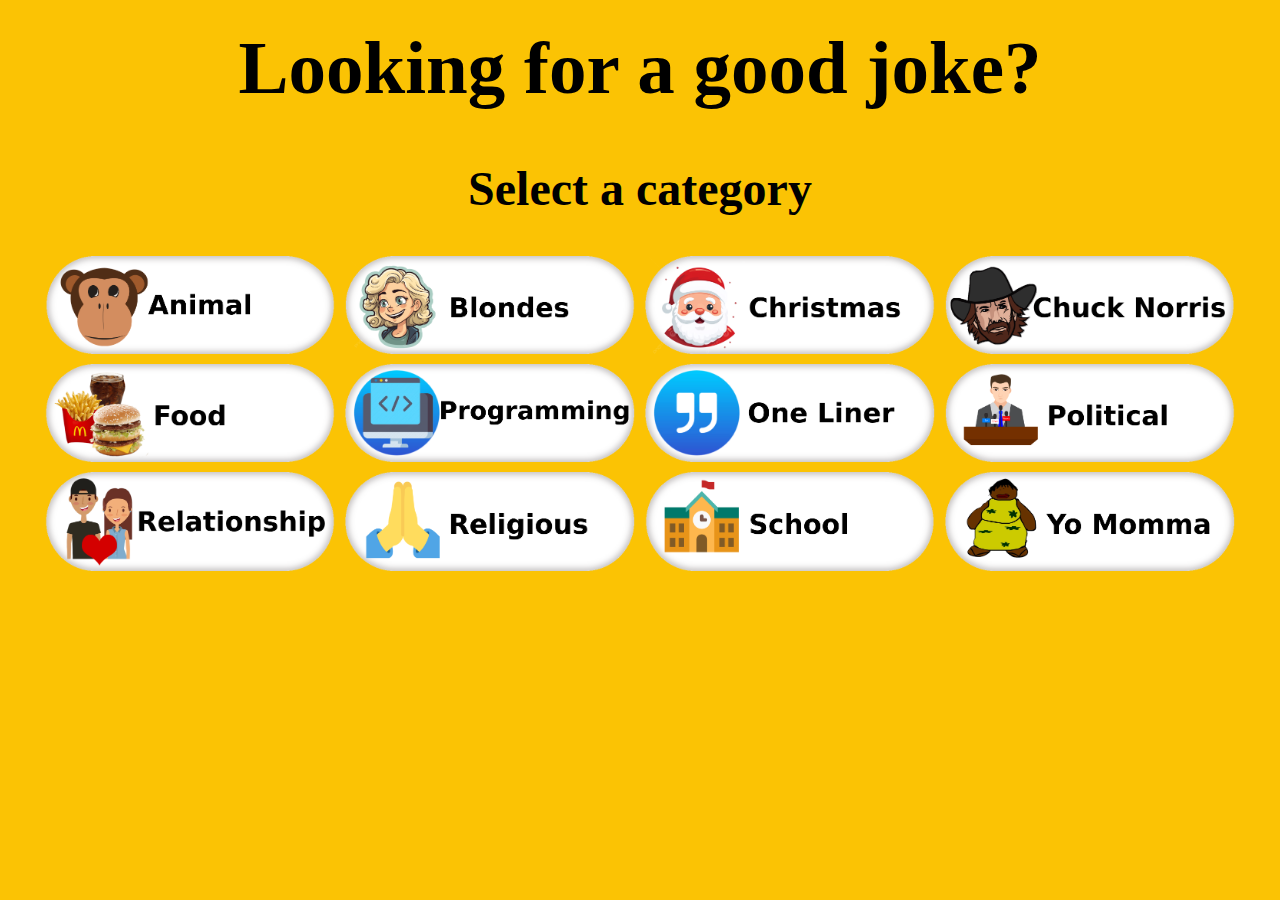
<file: index.html>
<!DOCTYPE html>
<html lang="en">
<head>
    <meta charset="UTF-8">
    <meta name="viewport" content="width=device-width, initial-scale=1.0">
    <link rel="stylesheet" href="styles.css">
    <title>Random Joke Ganerator</title>
</head>


<body>
    <div class="container-main">
        <h1>Looking for a good joke?</h1>
        <h2 style="font-size: xxx-large;">Select a category</h2>
        <div class="image-wrapper">  
            <img src="images/animal.png" alt="animal" onclick="redirectToPage('htmlFiles/animal.html')">
            <img src="images/blondes.png" alt="blondes" onclick="redirectToPage('htmlFiles/blondes.html')">
            <img src="images/christmas.png" alt="christmas" onclick="redirectToPage('htmlFiles/christmas.html')">
            <img src="images/chuck_norris.png" alt="chuck_norris" onclick="redirectToPage('htmlFiles/chuck_norris.html')">
            <img src="images/food.png" alt="food" onclick="redirectToPage('htmlFiles/food.html')">
            <img src="images/programming.png" alt="programming" onclick="redirectToPage('htmlFiles/programming.html')">
            <img src="images/one_liner.png" alt="one_liner" onclick="redirectToPage('htmlFiles/one_liner.html')">
            <img src="images/political.png" alt="political" onclick="redirectToPage('htmlFiles/political.html')">
            <img src="images/relationship.png" alt="relationship" onclick="redirectToPage('htmlFiles/relationship.html')">
            <img src="images/religious.png" alt="religious" onclick="redirectToPage('htmlFiles/religious.html')">
            <img src="images/school.png" alt="school" onclick="redirectToPage('htmlFiles/school.html')">
            <img src="images/yo_momma.png" alt="yo_momma" onclick="redirectToPage('htmlFiles/yo_momma.html')">
        </div>
    </div>
   <script src="script.js"></script>
</body>
</html>
</file>
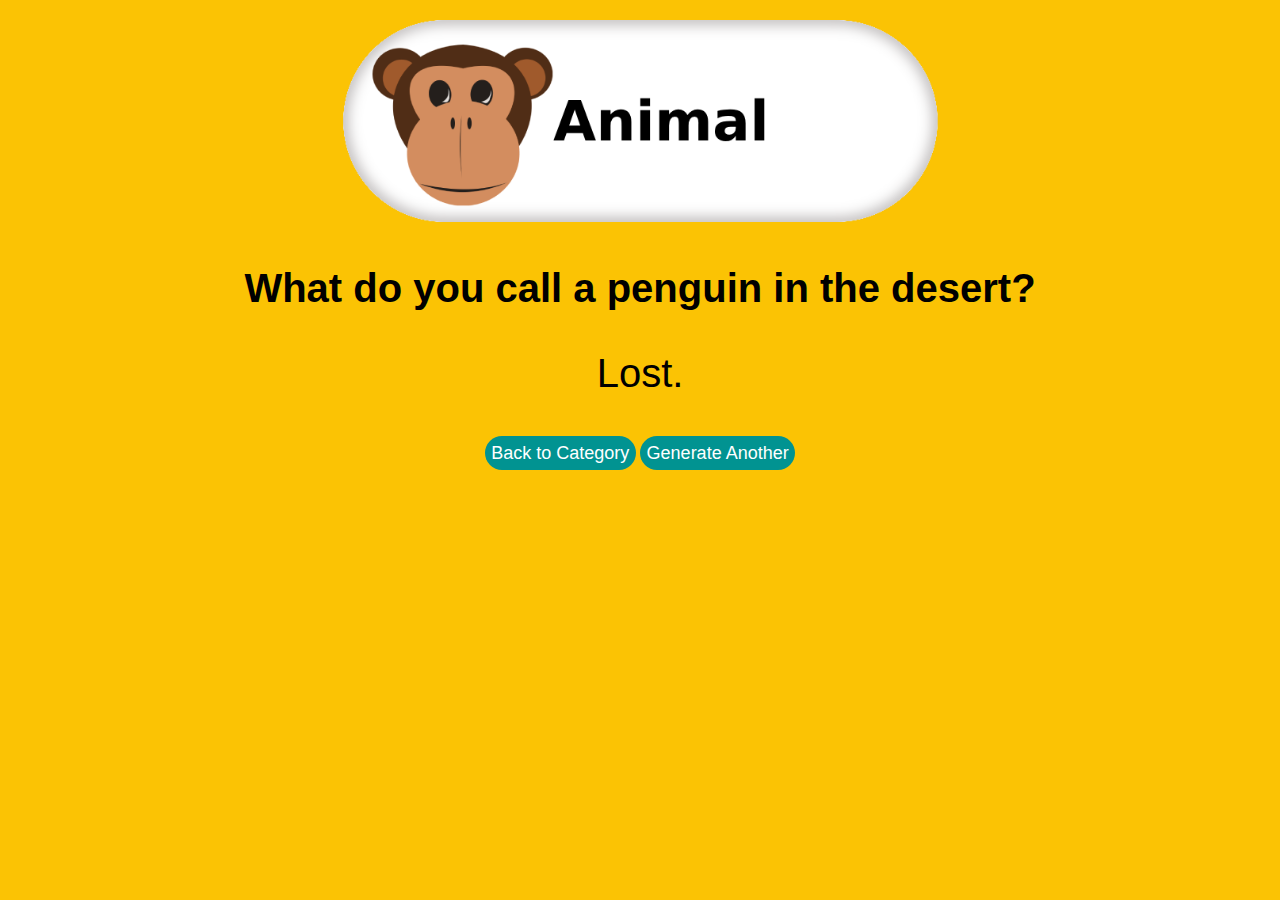
<file: htmlFiles/animal.html>
<!DOCTYPE html>
<html lang="en">
<head>
    <meta charset="UTF-8">
    <meta name="viewport" content="width=device-width, initial-scale=1.0">
    <title>Animal Jokes</title>
    <style>
        html{
            background-color: rgb(251,195,4);
        }
        #joke p {
            font-size: 40px; 
        }
        body {
            font-family: Arial, sans-serif;
            margin: 0;
            padding: 0;
        }
        .container {
            max-width: 800px;
            margin: 0px auto;
            padding: 20px;
            text-align: center;
        }
        img {
            max-width: 75%;
            height: auto;
        }
        #backToCategoryBtn{
            width: max-content;
            background-color: rgb(1, 147, 145);
            color: white;
            border-radius: 25px;
            font-size: large;
            border: 1px solid transparent;
            padding: .3em;
            cursor: pointer;
        }
        #refresh{
            width: max-content;
            background-color: rgb(1, 147, 145);
            color: white;
            border-radius: 25px;
            font-size: large;
            border: 1px solid transparent;
            padding: .3em;
            cursor: pointer;  
        }   
    </style>
</head>
<body>
    <div class="container">
        <img src="../images/animal.png" alt="Animal">
        <div id="joke"></div>
        <button id="backToCategoryBtn">Back to Category</button>
        <button id="refresh" onclick="refreshPage()">Generate Another</button>
    </div>
    <script>
        document.getElementById("backToCategoryBtn").addEventListener("click", function() {
        window.location.href = "../index.html";
    });

        document.addEventListener("DOMContentLoaded", function() {
            // Code to execute after the DOM is fully loaded
            fetch('../jokes.json')
                .then(response => response.json())
                .then(data => {
                    // Filter jokes for this category
                    const categoryJokes = data.filter(joke => joke.category === 'animal');
                    if (categoryJokes.length > 0) {
                        // Select a random joke
                        const randomJoke = categoryJokes[Math.floor(Math.random() * categoryJokes.length)];
                        // Display the joke in the DOM
                        document.getElementById('joke').innerHTML = `
                            <p><strong>${randomJoke.setup}</strong></p>
                            <p>${randomJoke.punchline}</p>
                        `;
                    } else {
                        // No jokes found for this category
                        document.getElementById('joke').innerHTML = "No jokes found for this category.";
                    }
                })
                .catch(error => {
                    console.error('Error fetching jokes:', error);
                });
        });
        function refreshPage() {
      location.reload();
    }
    </script>
    <script src="../script.js"></script>
</body>
</html>
</file>
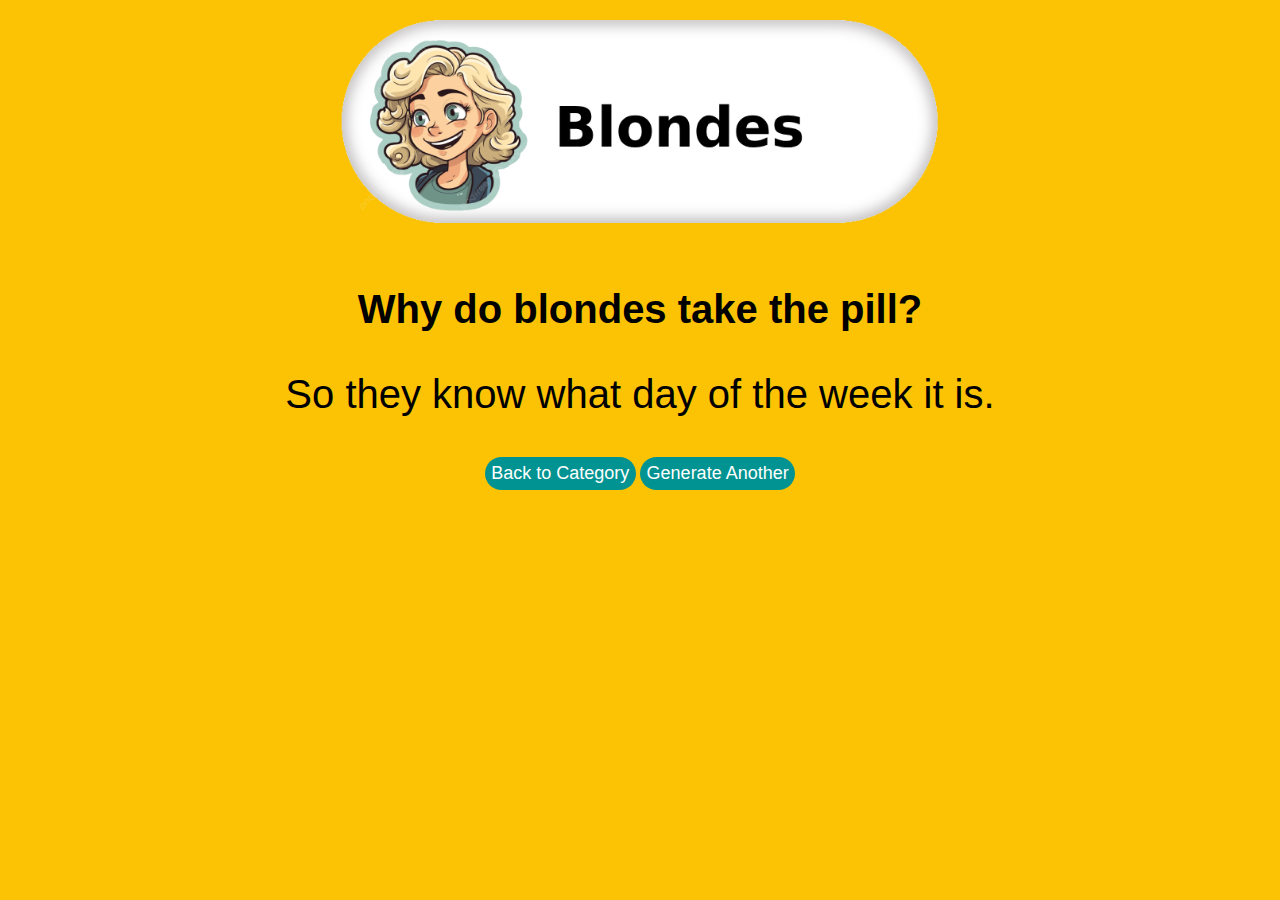
<file: htmlFiles/blondes.html>
<!DOCTYPE html>
<html lang="en">
<head>
    <meta charset="UTF-8">
    <meta name="viewport" content="width=device-width, initial-scale=1.0">
    <title>Blondes Jokes</title>
    <style>
        html{
            background-color: rgb(251,195,4);
        }
        #joke p {
            font-size: 40px; 
        }
        body {
            font-family: Arial, sans-serif;
            margin: 0;
            padding: 0;
        }
        .container {
            max-width: 800px;
            margin: 0 auto;
            padding: 20px;
            text-align: center;
        }
        img {
            max-width: 75%;
            height: auto;
            margin-bottom: 20px;
        }
        #backToCategoryBtn{
            width: max-content;
            background-color: rgb(1, 147, 145);
            color: white;
            border-radius: 25px;
            font-size: large;
            border: 1px solid transparent;
            padding: .3em;
            cursor: pointer;
        }
        #refresh{
            width: max-content;
            background-color: rgb(1, 147, 145);
            color: white;
            border-radius: 25px;
            font-size: large;
            border: 1px solid transparent;
            padding: .3em;
            cursor: pointer;  
        }
    </style>
</head>
<body>
    <div class="container">
        <img src="../images/blondes.png" alt="Blondes">
        <div id="joke"></div>
        <button id="backToCategoryBtn">Back to Category</button>
        <button id="refresh" onclick="refreshPage()">Generate Another</button>
    </div>
    <script>
        document.getElementById("backToCategoryBtn").addEventListener("click", function() {
        window.location.href = "../index.html";
    });
        document.addEventListener("DOMContentLoaded", function() {
            // Code to execute after the DOM is fully loaded
            fetch('../jokes.json')
                .then(response => response.json())
                .then(data => {
                    // Filter jokes for this category
                    const categoryJokes = data.filter(joke => joke.category === 'blondes');
                    if (categoryJokes.length > 0) {
                        // Select a random joke
                        const randomJoke = categoryJokes[Math.floor(Math.random() * categoryJokes.length)];
                        // Display the joke in the DOM
                        document.getElementById('joke').innerHTML = `
                            <p><strong>${randomJoke.setup}</strong></p>
                            <p>${randomJoke.punchline}</p>
                        `;
                    } else {
                        // No jokes found for this category
                        document.getElementById('joke').innerHTML = "No jokes found for this category.";
                    }
                })
                .catch(error => {
                    console.error('Error fetching jokes:', error);
                });
        });
        function refreshPage() {
      location.reload();
    }
    </script>
    <script src="../script.js"></script>
</body>
</html>
</file>
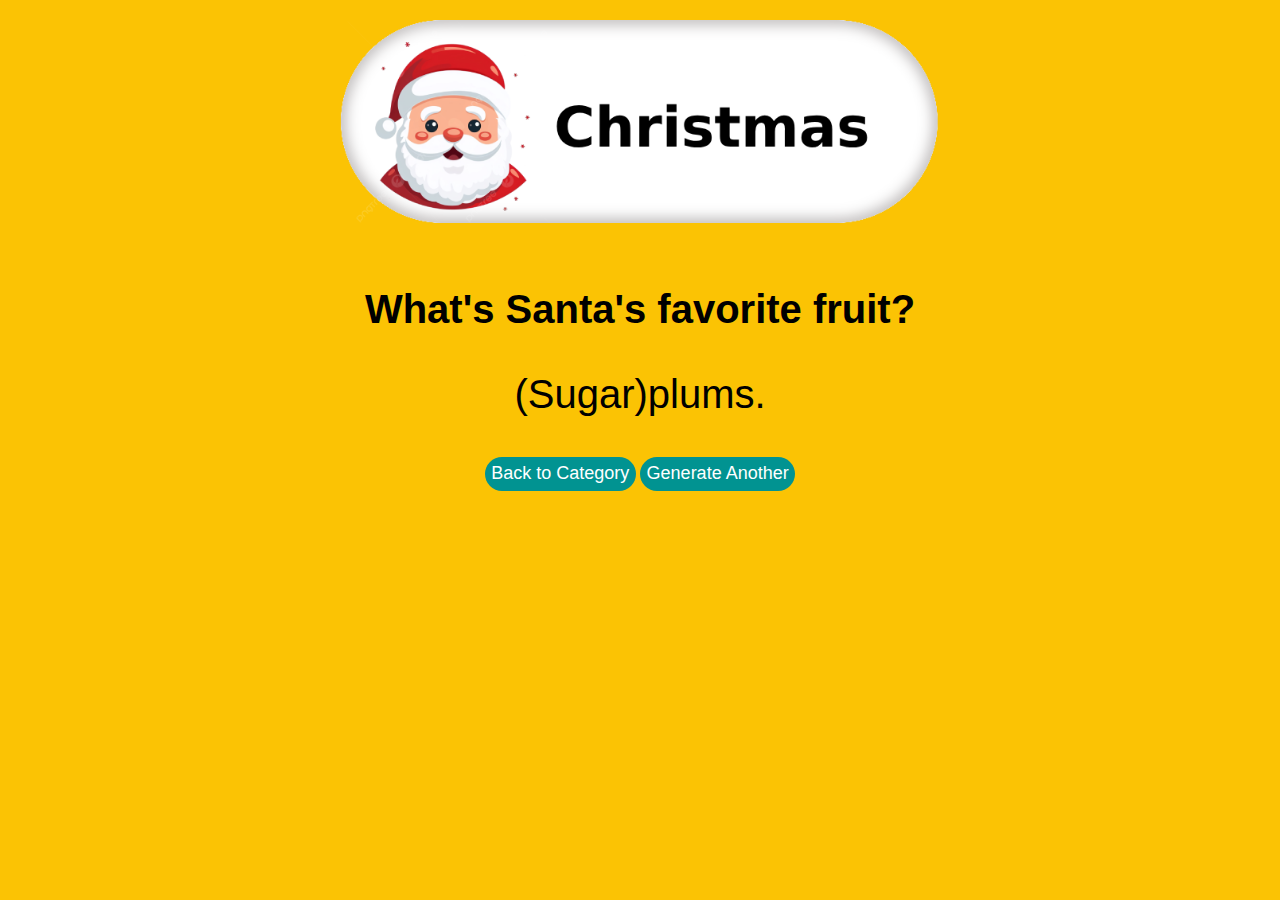
<file: htmlFiles/christmas.html>
<!DOCTYPE html>
<html lang="en">
<head>
    <meta charset="UTF-8">
    <meta name="viewport" content="width=device-width, initial-scale=1.0">
    <title>Christmas Jokes</title>
    <style>
        html{
            background-color: rgb(251,195,4);
        }
        #joke p {
            font-size: 40px; 
        }
        body {
            font-family: Arial, sans-serif;
            margin: 0;
            padding: 0;
        }
        .container {
            max-width: 800px;
            margin: 0 auto;
            padding: 20px;
            text-align: center;
        }
        img {
            max-width: 75%;
            height: auto;
            margin-bottom: 20px;
        }
        #backToCategoryBtn{
            width: max-content;
            background-color: rgb(1, 147, 145);
            color: white;
            border-radius: 25px;
            font-size: large;
            border: 1px solid transparent;
            padding: .3em;
            cursor: pointer;
        }
        #refresh{
            width: max-content;
            background-color: rgb(1, 147, 145);
            color: white;
            border-radius: 25px;
            font-size: large;
            border: 1px solid transparent;
            padding: .3em;
            cursor: pointer;  
        }  
    </style>
</head>
<body>
    <div class="container">
        <img src="../images/christmas.png" alt="Christmas">
        <div id="joke"></div>
        <button id="backToCategoryBtn">Back to Category</button>
        <button id="refresh" onclick="refreshPage()">Generate Another</button>
    </div>
    <script>
        document.getElementById("backToCategoryBtn").addEventListener("click", function() {
        window.location.href = "../index.html";
    });
        document.addEventListener("DOMContentLoaded", function() {
            // Code to execute after the DOM is fully loaded
            fetch('../jokes.json')
                .then(response => response.json())
                .then(data => {
                    // Filter jokes for this category
                    const categoryJokes = data.filter(joke => joke.category === 'christmas');
                    if (categoryJokes.length > 0) {
                        // Select a random joke
                        const randomJoke = categoryJokes[Math.floor(Math.random() * categoryJokes.length)];
                        // Display the joke in the DOM
                        document.getElementById('joke').innerHTML = `
                            <p><strong>${randomJoke.setup}</strong></p>
                            <p>${randomJoke.punchline}</p>
                        `;
                    } else {
                        // No jokes found for this category
                        document.getElementById('joke').innerHTML = "No jokes found for this category.";
                    }
                })
                .catch(error => {
                    console.error('Error fetching jokes:', error);
                });
        });
        function refreshPage() {
      location.reload();
    }
    </script>
    <script src="../script.js"></script>
</body>
</html>
</file>
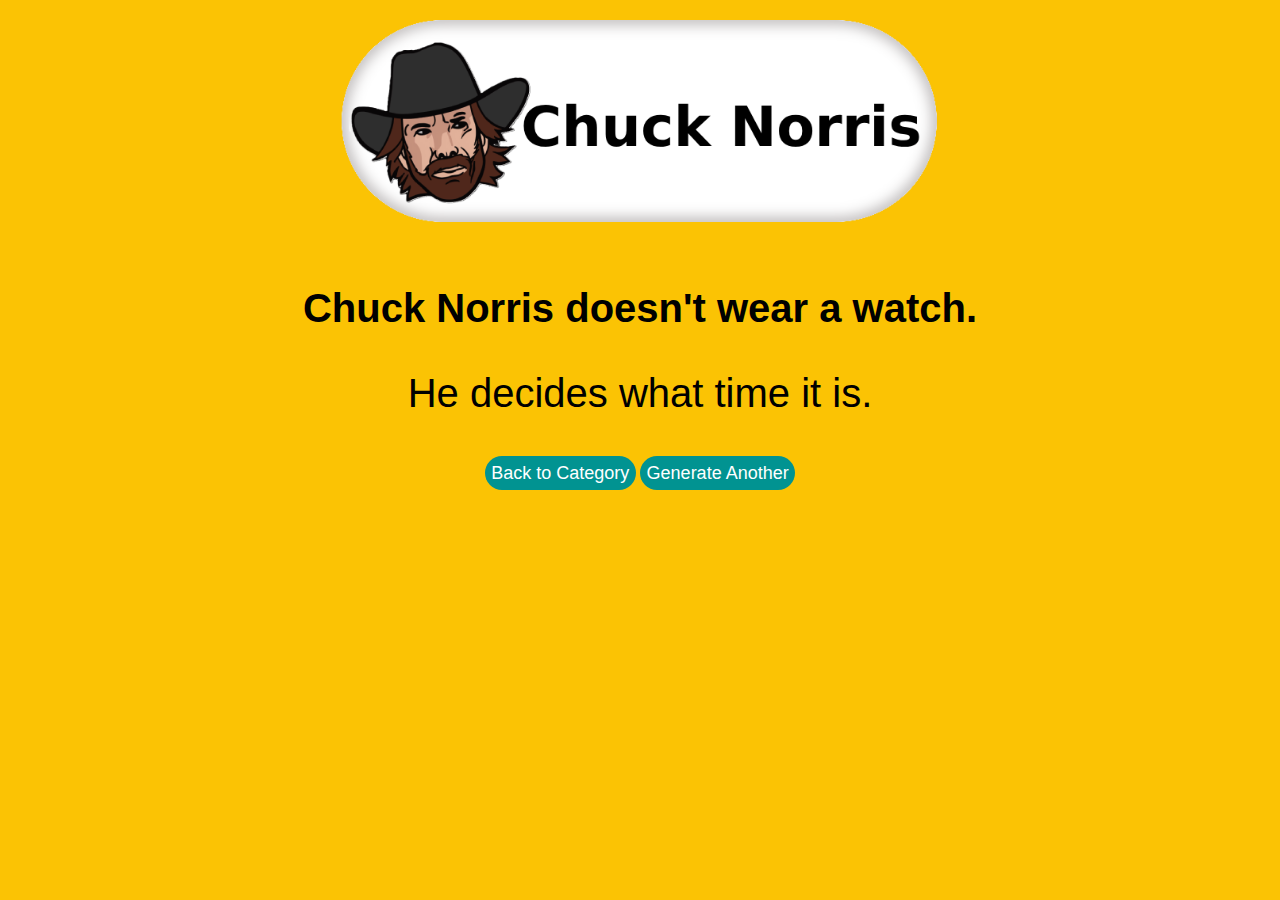
<file: htmlFiles/chuck_norris.html>
<!DOCTYPE html>
<html lang="en">
<head>
    <meta charset="UTF-8">
    <meta name="viewport" content="width=device-width, initial-scale=1.0">
    <title>Chuck Norris Jokes</title>
    <style>
        html{
            background-color: rgb(251,195,4);
        }
        #joke p {
            font-size: 40px; 
        }
        body {
            font-family: Arial, sans-serif;
            margin: 0;
            padding: 0;
        }
        .container {
            max-width: 800px;
            margin: 0 auto;
            padding: 20px;
            text-align: center;
        }
        img {
            max-width: 75%;
            height: auto;
            margin-bottom: 20px;
        }
        #backToCategoryBtn{
            width: max-content;
            background-color: rgb(1, 147, 145);
            color: white;
            border-radius: 25px;
            font-size: large;
            border: 1px solid transparent;
            padding: .3em;
            cursor: pointer;
        }
        #refresh{
            width: max-content;
            background-color: rgb(1, 147, 145);
            color: white;
            border-radius: 25px;
            font-size: large;
            border: 1px solid transparent;
            padding: .3em;
            cursor: pointer;  
        }  
    </style>
</head>
<body>
    <div class="container">
        <img src="../images/chuck_norris.png" alt="Chuck Norris">
        <div id="joke"></div>
        <button id="backToCategoryBtn">Back to Category</button>
        <button id="refresh" onclick="refreshPage()">Generate Another</button>
    </div>
    <script>
        document.getElementById("backToCategoryBtn").addEventListener("click", function() {
        window.location.href = "../index.html";
    });
        document.addEventListener("DOMContentLoaded", function() {
            // Code to execute after the DOM is fully loaded
            fetch('../jokes.json')
                .then(response => response.json())
                .then(data => {
                    // Filter jokes for this category
                    const categoryJokes = data.filter(joke => joke.category === 'chuck_norris');
                    if (categoryJokes.length > 0) {
                        // Select a random joke
                        const randomJoke = categoryJokes[Math.floor(Math.random() * categoryJokes.length)];
                        // Display the joke in the DOM
                        document.getElementById('joke').innerHTML = `
                            <p><strong>${randomJoke.setup}</strong></p>
                            <p>${randomJoke.punchline}</p>
                        `;
                    } else {
                        // No jokes found for this category
                        document.getElementById('joke').innerHTML = "No jokes found for this category.";
                    }
                })
                .catch(error => {
                    console.error('Error fetching jokes:', error);
                });
        });
        function refreshPage() {
      location.reload();
    }
    </script>
    <script src="../script.js"></script>
</body>
</html>
</file>
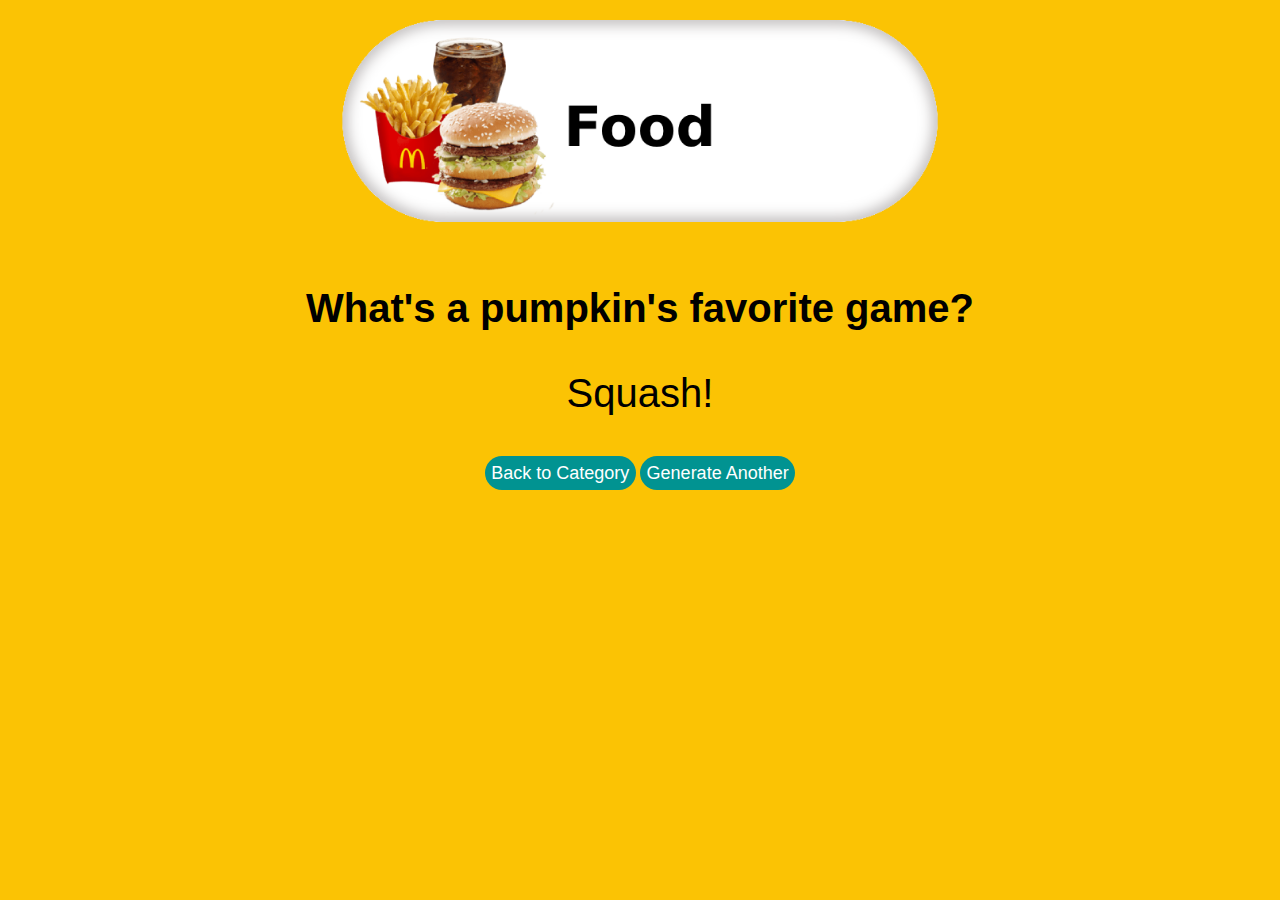
<file: htmlFiles/food.html>
<!DOCTYPE html>
<html lang="en">
<head>
    <meta charset="UTF-8">
    <meta name="viewport" content="width=device-width, initial-scale=1.0">
    <title>Food Jokes</title>
    <style>
        html{
            background-color: rgb(251,195,4);
        }
        #joke p {
            font-size: 40px; 
        }
        body {
            font-family: Arial, sans-serif;
            margin: 0;
            padding: 0;
        }
        .container {
            max-width: 800px;
            margin: 0 auto;
            padding: 20px;
            text-align: center;
        }
        img {
            max-width: 75%;
            height: auto;
            margin-bottom: 20px;
        }
        #backToCategoryBtn{
            width: max-content;
            background-color: rgb(1, 147, 145);
            color: white;
            border-radius: 25px;
            font-size: large;
            border: 1px solid transparent;
            padding: .3em;
            cursor: pointer;
        }
        #refresh{
            width: max-content;
            background-color: rgb(1, 147, 145);
            color: white;
            border-radius: 25px;
            font-size: large;
            border: 1px solid transparent;
            padding: .3em;
            cursor: pointer;  
        }  
    </style>
</head>
<body>
    <div class="container">
        <img src="../images/food.png" alt="Food">
        <div id="joke"></div>
        <button id="backToCategoryBtn">Back to Category</button>
        <button id="refresh" onclick="refreshPage()">Generate Another</button>
    </div>
    <script>
        document.getElementById("backToCategoryBtn").addEventListener("click", function() {
        window.location.href = "../index.html";
    });
        document.addEventListener("DOMContentLoaded", function() {
            // Code to execute after the DOM is fully loaded
            fetch('../jokes.json')
                .then(response => response.json())
                .then(data => {
                    // Filter jokes for this category
                    const categoryJokes = data.filter(joke => joke.category === 'food');
                    if (categoryJokes.length > 0) {
                        // Select a random joke
                        const randomJoke = categoryJokes[Math.floor(Math.random() * categoryJokes.length)];
                        // Display the joke in the DOM
                        document.getElementById('joke').innerHTML = `
                            <p><strong>${randomJoke.setup}</strong></p>
                            <p>${randomJoke.punchline}</p>
                        `;
                    } else {
                        // No jokes found for this category
                        document.getElementById('joke').innerHTML = "No jokes found for this category.";
                    }
                })
                .catch(error => {
                    console.error('Error fetching jokes:', error);
                });
        });
        function refreshPage() {
      location.reload();
    }
    </script>
    <script src="../script.js"></script>
</body>
</html>
</file>
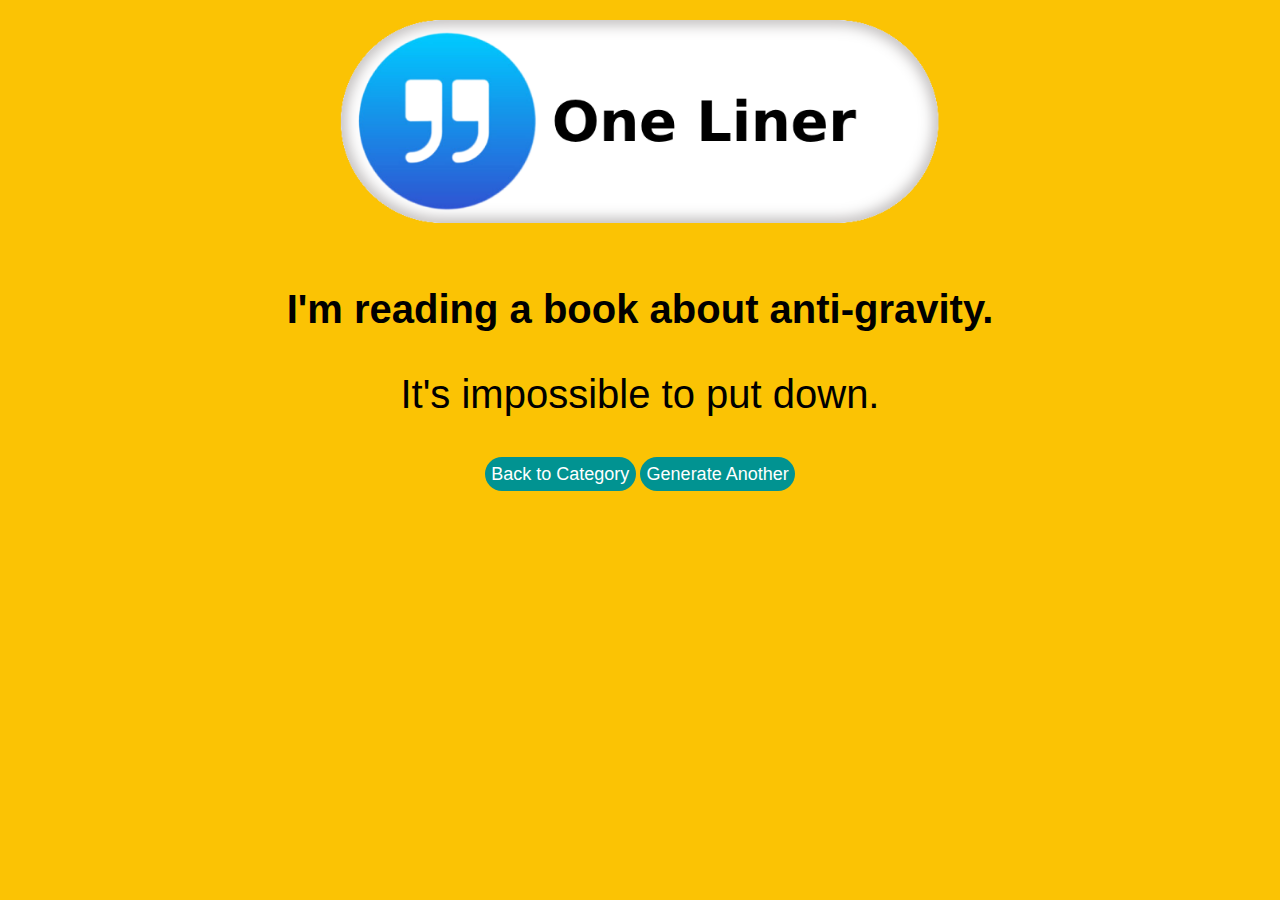
<file: htmlFiles/one_liner.html>
<!DOCTYPE html>
<html lang="en">
<head>
    <meta charset="UTF-8">
    <meta name="viewport" content="width=device-width, initial-scale=1.0">
    <title>one_liner Jokes</title>
    <style>
        html{
            background-color: rgb(251,195,4);
        }
        #joke p {
            font-size: 40px; 
        }
        body {
            font-family: Arial, sans-serif;
            margin: 0;
            padding: 0;
        }
        .container {
            max-width: 800px;
            margin: 0 auto;
            padding: 20px;
            text-align: center;
        }
        img {
            max-width: 75%;
            height: auto;
            margin-bottom: 20px;
        }
        #backToCategoryBtn{
            width: max-content;
            background-color: rgb(1, 147, 145);
            color: white;
            border-radius: 25px;
            font-size: large;
            border: 1px solid transparent;
            padding: .3em;
            cursor: pointer;
        }
        #refresh{
            width: max-content;
            background-color: rgb(1, 147, 145);
            color: white;
            border-radius: 25px;
            font-size: large;
            border: 1px solid transparent;
            padding: .3em;
            cursor: pointer;  
        } 
    </style>
</head>
<body>
    <div class="container">
        <img src="../images/one_liner.png" alt="One Liner">
        <div id="joke"></div>
        <button id="backToCategoryBtn">Back to Category</button>
        <button id="refresh" onclick="refreshPage()">Generate Another</button>
    </div>
    <script>
        document.getElementById("backToCategoryBtn").addEventListener("click", function() {
        window.location.href = "../index.html";
    });
        document.addEventListener("DOMContentLoaded", function() {
            // Code to execute after the DOM is fully loaded
            fetch('../jokes.json')
                .then(response => response.json())
                .then(data => {
                    // Filter jokes for this category
                    const categoryJokes = data.filter(joke => joke.category === 'one_liner');
                    if (categoryJokes.length > 0) {
                        // Select a random joke
                        const randomJoke = categoryJokes[Math.floor(Math.random() * categoryJokes.length)];
                        // Display the joke in the DOM
                        document.getElementById('joke').innerHTML = `
                            <p><strong>${randomJoke.setup}</strong></p>
                            <p>${randomJoke.punchline}</p>
                        `;
                    } else {
                        // No jokes found for this category
                        document.getElementById('joke').innerHTML = "No jokes found for this category.";
                    }
                })
                .catch(error => {
                    console.error('Error fetching jokes:', error);
                });
        });
        function refreshPage() {
      location.reload();
    }
    </script>
    <script src="../script.js"></script>
</body>
</html>
</file>
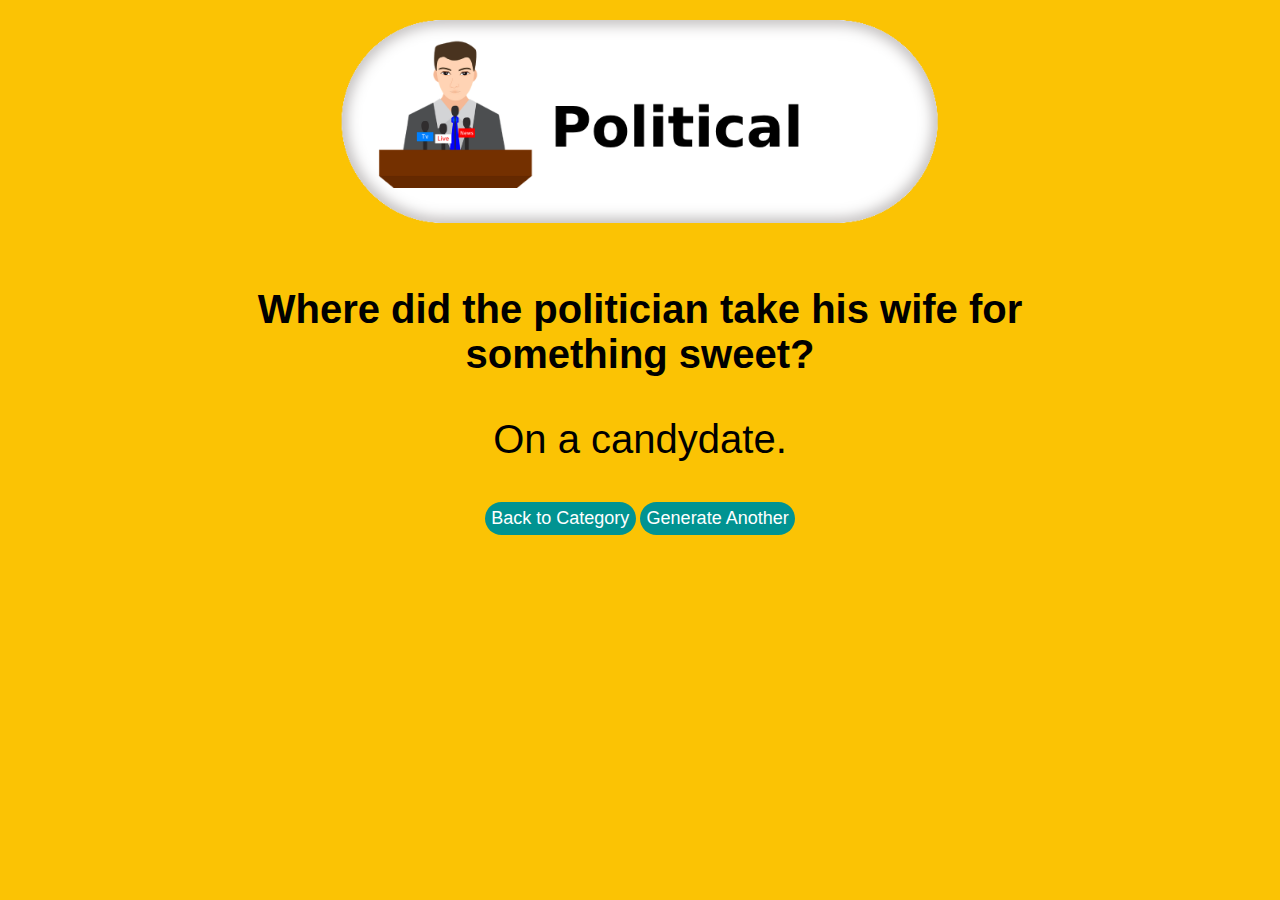
<file: htmlFiles/political.html>
<!DOCTYPE html>
<html lang="en">
<head>
    <meta charset="UTF-8">
    <meta name="viewport" content="width=device-width, initial-scale=1.0">
    <title>Political Jokes</title>
    <style>
        html{
            background-color: rgb(251,195,4);
        }
        #joke p {
            font-size: 40px; 
        }
        body {
            font-family: Arial, sans-serif;
            margin: 0;
            padding: 0;
        }
        .container {
            max-width: 800px;
            margin: 0 auto;
            padding: 20px;
            text-align: center;
        }
        img {
            max-width: 75%;
            height: auto;
            margin-bottom: 20px;
        }
        #backToCategoryBtn{
            width: max-content;
            background-color: rgb(1, 147, 145);
            color: white;
            border-radius: 25px;
            font-size: large;
            border: 1px solid transparent;
            padding: .3em;
            cursor: pointer;
        }
        #refresh{
            width: max-content;
            background-color: rgb(1, 147, 145);
            color: white;
            border-radius: 25px;
            font-size: large;
            border: 1px solid transparent;
            padding: .3em;
            cursor: pointer;  
        }  
    </style>
</head>
<body>
    <div class="container">
        <img src="../images/political.png" alt="Political">
        <div id="joke"></div>
        <button id="backToCategoryBtn">Back to Category</button>
        <button id="refresh" onclick="refreshPage()">Generate Another</button>
    </div>
    <script>
        document.getElementById("backToCategoryBtn").addEventListener("click", function() {
        window.location.href = "../index.html";
    });
        document.addEventListener("DOMContentLoaded", function() {
            // Code to execute after the DOM is fully loaded
            fetch('../jokes.json')
                .then(response => response.json())
                .then(data => {
                    // Filter jokes for this category
                    const categoryJokes = data.filter(joke => joke.category === 'political');
                    if (categoryJokes.length > 0) {
                        // Select a random joke
                        const randomJoke = categoryJokes[Math.floor(Math.random() * categoryJokes.length)];
                        // Display the joke in the DOM
                        document.getElementById('joke').innerHTML = `
                            <p><strong>${randomJoke.setup}</strong></p>
                            <p>${randomJoke.punchline}</p>
                        `;
                    } else {
                        // No jokes found for this category
                        document.getElementById('joke').innerHTML = "No jokes found for this category.";
                    }
                })
                .catch(error => {
                    console.error('Error fetching jokes:', error);
                });
        });
        function refreshPage() {
      location.reload();
    }
    </script>
    <script src="../script.js"></script>
</body>
</html>
</file>
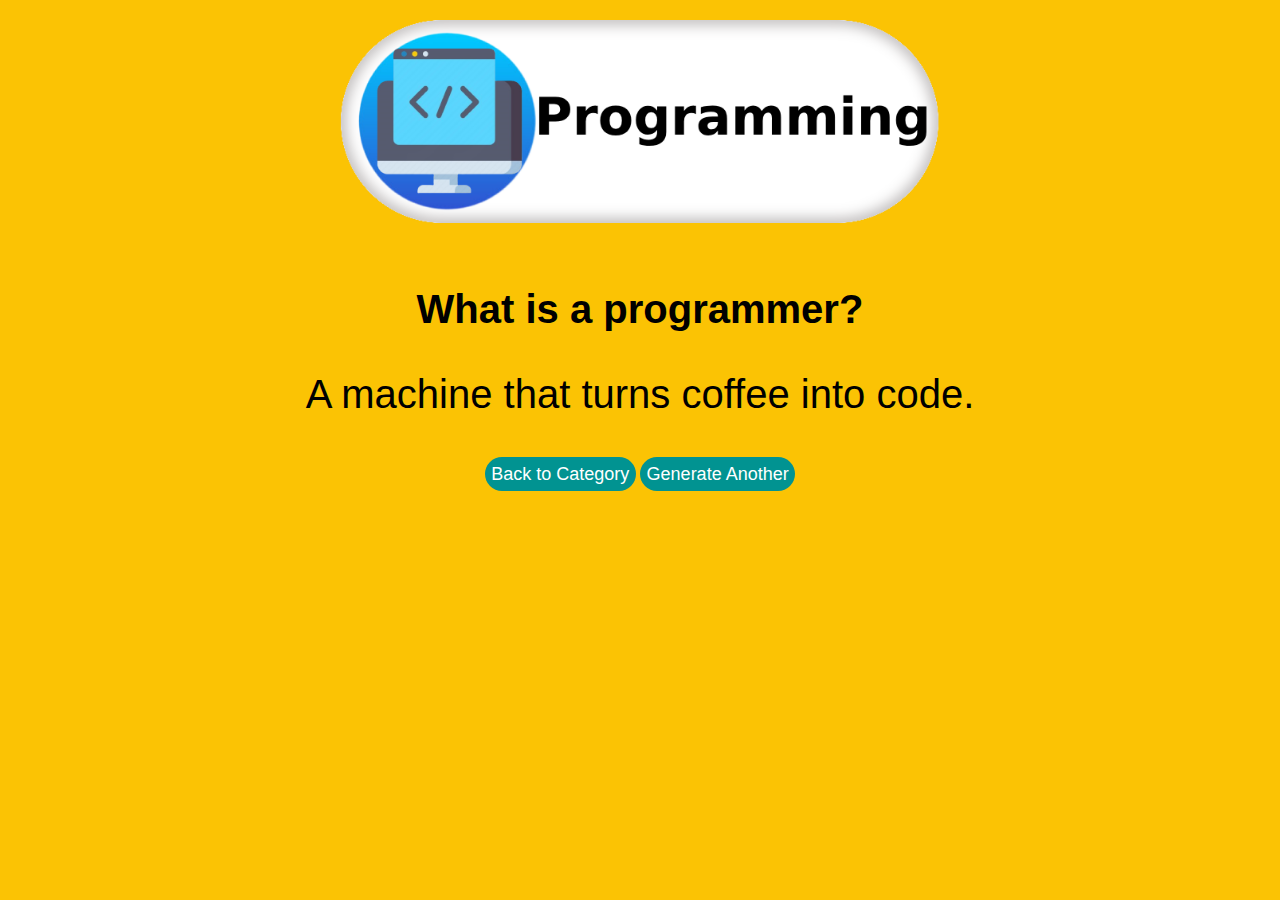
<file: htmlFiles/programming.html>
<!DOCTYPE html>
<html lang="en">
<head>
    <meta charset="UTF-8">
    <meta name="viewport" content="width=device-width, initial-scale=1.0">
    <title>Programming Jokes</title>
    <style>
        html{
            background-color: rgb(251,195,4);
        }
        #joke p {
            font-size: 40px; 
        }
        body {
            font-family: Arial, sans-serif;
            margin: 0;
            padding: 0;
        }
        .container {
            max-width: 800px;
            margin: 0 auto;
            padding: 20px;
            text-align: center;
        }
        img {
            max-width: 75%;
            height: auto;
            margin-bottom: 20px;
        }
        #backToCategoryBtn{
            width: max-content;
            background-color: rgb(1, 147, 145);
            color: white;
            border-radius: 25px;
            font-size: large;
            border: 1px solid transparent;
            padding: .3em;
            cursor: pointer;
        }
        #refresh{
            width: max-content;
            background-color: rgb(1, 147, 145);
            color: white;
            border-radius: 25px;
            font-size: large;
            border: 1px solid transparent;
            padding: .3em;
            cursor: pointer;  
        } 
    </style>
</head>
<body>
    <div class="container">
        <img src="../images/programming.png" alt="Programming">
        <div id="joke"></div>
        <button id="backToCategoryBtn">Back to Category</button>
        <button id="refresh" onclick="refreshPage()">Generate Another</button>
    </div>
    <script>
        document.getElementById("backToCategoryBtn").addEventListener("click", function() {
        window.location.href = "../index.html";
    });
        document.addEventListener("DOMContentLoaded", function() {
            // Code to execute after the DOM is fully loaded
            fetch('../jokes.json')
                .then(response => response.json())
                .then(data => {
                    // Filter jokes for this category
                    const categoryJokes = data.filter(joke => joke.category === 'programming');
                    if (categoryJokes.length > 0) {
                        // Select a random joke
                        const randomJoke = categoryJokes[Math.floor(Math.random() * categoryJokes.length)];
                        // Display the joke in the DOM
                        document.getElementById('joke').innerHTML = `
                            <p><strong>${randomJoke.setup}</strong></p>
                            <p>${randomJoke.punchline}</p>
                        `;
                    } else {
                        // No jokes found for this category
                        document.getElementById('joke').innerHTML = "No jokes found for this category.";
                    }
                })
                .catch(error => {
                    console.error('Error fetching jokes:', error);
                });
        });
        function refreshPage() {
      location.reload();
    }
    </script>
    <script src="../script.js"></script>
</body>
</html>
</file>
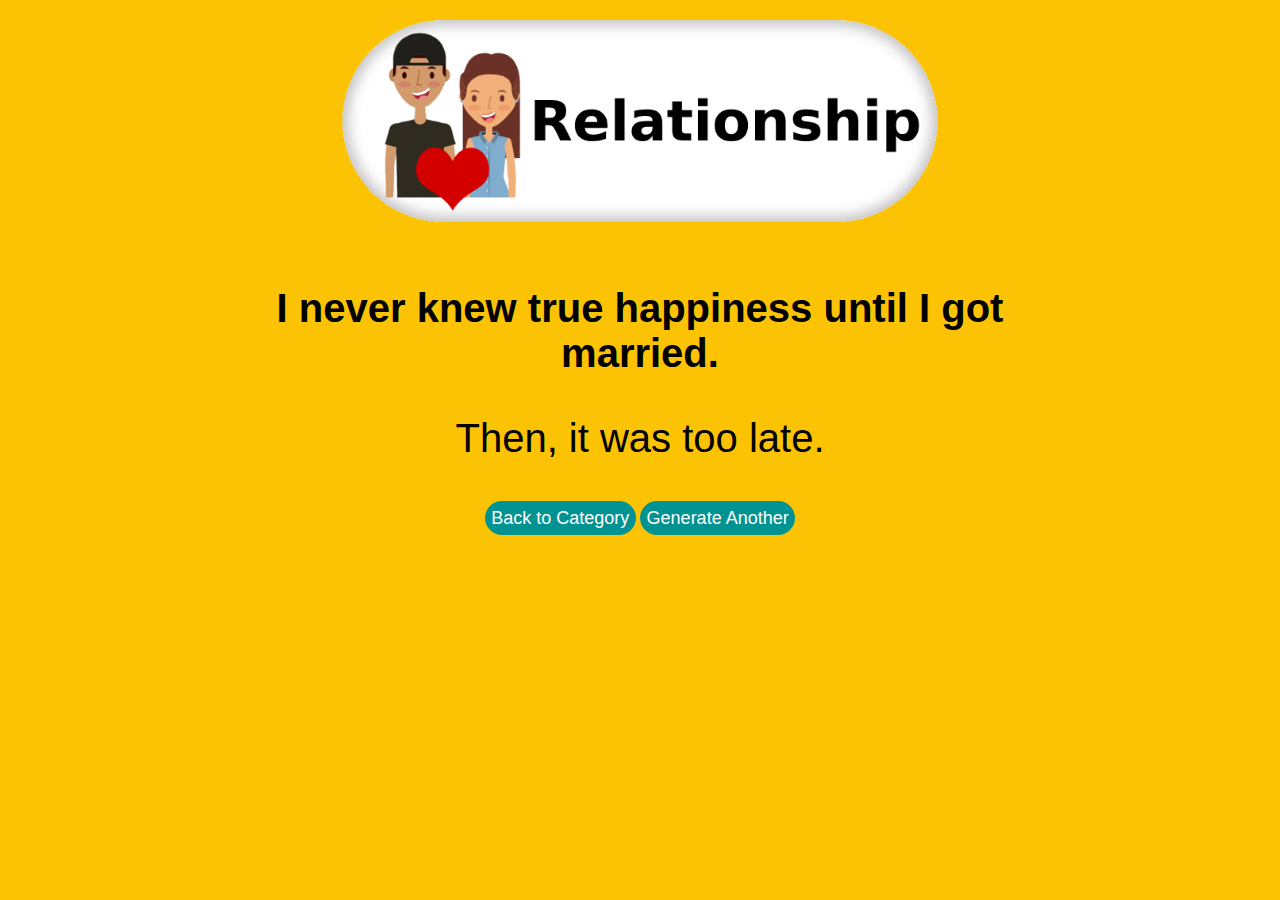
<file: htmlFiles/relationship.html>
<!DOCTYPE html>
<html lang="en">
<head>
    <meta charset="UTF-8">
    <meta name="viewport" content="width=device-width, initial-scale=1.0">
    <title>Relationship Jokes</title>
    <style>
        html{
            background-color: rgb(251,195,4);
        }
        #joke p {
            font-size: 40px; 
        }
        body {
            font-family: Arial, sans-serif;
            margin: 0;
            padding: 0;
        }
        .container {
            max-width: 800px;
            margin: 0 auto;
            padding: 20px;
            text-align: center;
        }
        img {
            max-width: 75%;
            height: auto;
            margin-bottom: 20px;
        }
        #backToCategoryBtn{
            width: max-content;
            background-color: rgb(1, 147, 145);
            color: white;
            border-radius: 25px;
            font-size: large;
            border: 1px solid transparent;
            padding: .3em;
            cursor: pointer;
        }
        #refresh{
            width: max-content;
            background-color: rgb(1, 147, 145);
            color: white;
            border-radius: 25px;
            font-size: large;
            border: 1px solid transparent;
            padding: .3em;
            cursor: pointer;  
        }  
    </style>
</head>
<body>
    <div class="container">
        <img src="../images/relationship.png" alt="Relationship">
        <div id="joke"></div>
        <button id="backToCategoryBtn">Back to Category</button>
        <button id="refresh" onclick="refreshPage()">Generate Another</button>
    </div>
    <script>
        document.getElementById("backToCategoryBtn").addEventListener("click", function() {
        window.location.href = "../index.html";
    });
        document.addEventListener("DOMContentLoaded", function() {
            // Code to execute after the DOM is fully loaded
            fetch('../jokes.json')
                .then(response => response.json())
                .then(data => {
                    // Filter jokes for this category
                    const categoryJokes = data.filter(joke => joke.category === 'relationship');
                    if (categoryJokes.length > 0) {
                        // Select a random joke
                        const randomJoke = categoryJokes[Math.floor(Math.random() * categoryJokes.length)];
                        // Display the joke in the DOM
                        document.getElementById('joke').innerHTML = `
                            <p><strong>${randomJoke.setup}</strong></p>
                            <p>${randomJoke.punchline}</p>
                        `;
                    } else {
                        // No jokes found for this category
                        document.getElementById('joke').innerHTML = "No jokes found for this category.";
                    }
                })
                .catch(error => {
                    console.error('Error fetching jokes:', error);
                });
        });
        function refreshPage() {
      location.reload();
    }
    </script>
    <script src="../script.js"></script>
</body>
</html>
</file>
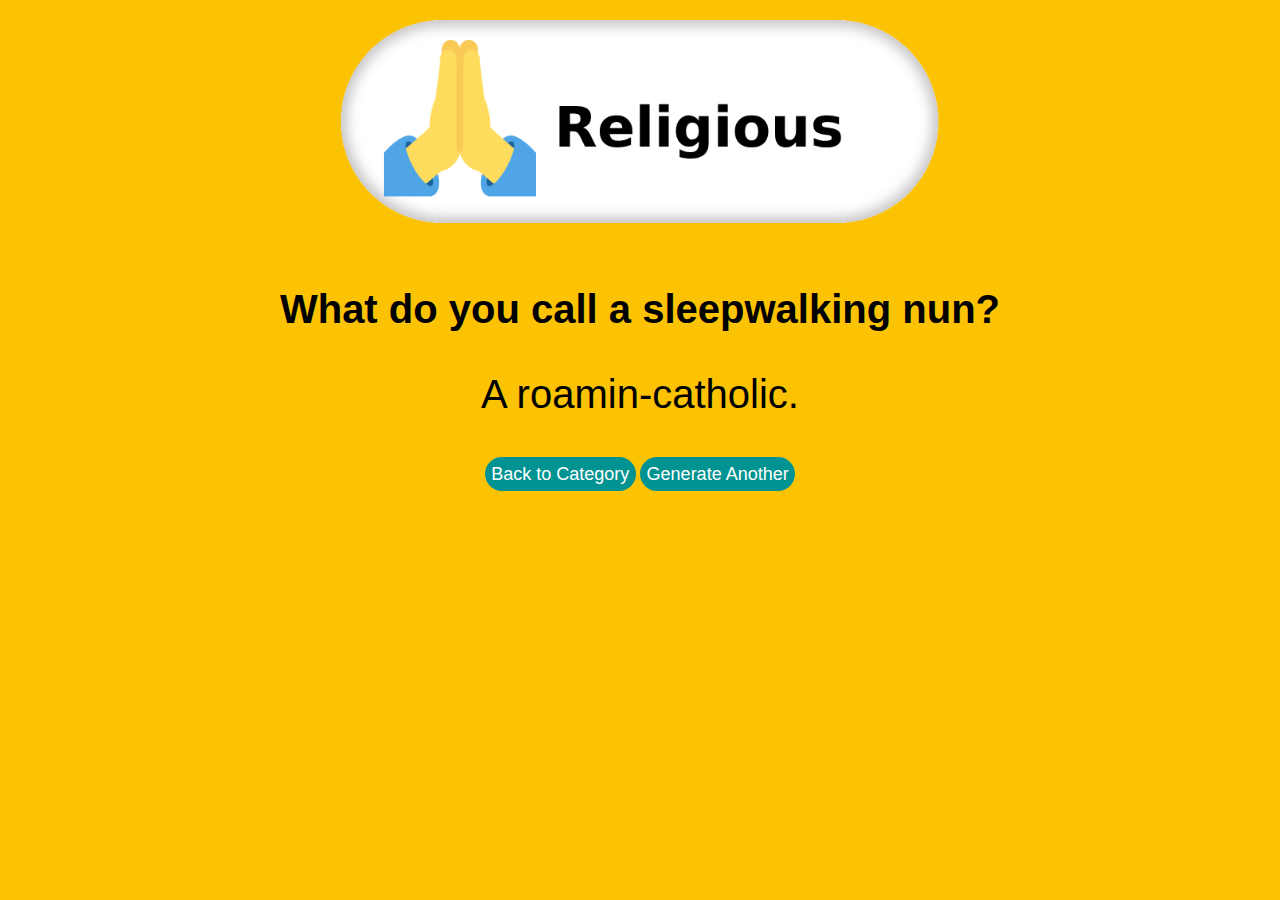
<file: htmlFiles/religious.html>
<!DOCTYPE html>
<html lang="en">
<head>
    <meta charset="UTF-8">
    <meta name="viewport" content="width=device-width, initial-scale=1.0">
    <title>Religious Jokes</title>
    <style>
        html{
            background-color: rgb(251,195,4);
        }
        #joke p {
            font-size: 40px; 
        }
        body {
            font-family: Arial, sans-serif;
            margin: 0;
            padding: 0;
        }
        .container {
            max-width: 800px;
            margin: 0 auto;
            padding: 20px;
            text-align: center;
        }
        img {
            max-width: 75%;
            height: auto;
            margin-bottom: 20px;
        }
        #backToCategoryBtn{
            width: max-content;
            background-color: rgb(1, 147, 145);
            color: white;
            border-radius: 25px;
            font-size: large;
            border: 1px solid transparent;
            padding: .3em;
            cursor: pointer;
        }
        #refresh{
            width: max-content;
            background-color: rgb(1, 147, 145);
            color: white;
            border-radius: 25px;
            font-size: large;
            border: 1px solid transparent;
            padding: .3em;
            cursor: pointer;  
        } 
    </style>
</head>
<body>
    <div class="container">
        <img src="../images/religious.png" alt="Religious">
        <div id="joke"></div>
        <button id="backToCategoryBtn">Back to Category</button>
        <button id="refresh" onclick="refreshPage()">Generate Another</button>
    </div>
    <script>
        document.getElementById("backToCategoryBtn").addEventListener("click", function() {
        window.location.href = "../index.html";
    });
        document.addEventListener("DOMContentLoaded", function() {
            // Code to execute after the DOM is fully loaded
            fetch('../jokes.json')
                .then(response => response.json())
                .then(data => {
                    // Filter jokes for this category
                    const categoryJokes = data.filter(joke => joke.category === 'religious');
                    if (categoryJokes.length > 0) {
                        // Select a random joke
                        const randomJoke = categoryJokes[Math.floor(Math.random() * categoryJokes.length)];
                        // Display the joke in the DOM
                        document.getElementById('joke').innerHTML = `
                            <p><strong>${randomJoke.setup}</strong></p>
                            <p>${randomJoke.punchline}</p>
                        `;
                    } else {
                        // No jokes found for this category
                        document.getElementById('joke').innerHTML = "No jokes found for this category.";
                    }
                })
                .catch(error => {
                    console.error('Error fetching jokes:', error);
                });
        });
        function refreshPage() {
      location.reload();
    }
    </script>
    <script src="../script.js"></script>
</body>
</html>
</file>
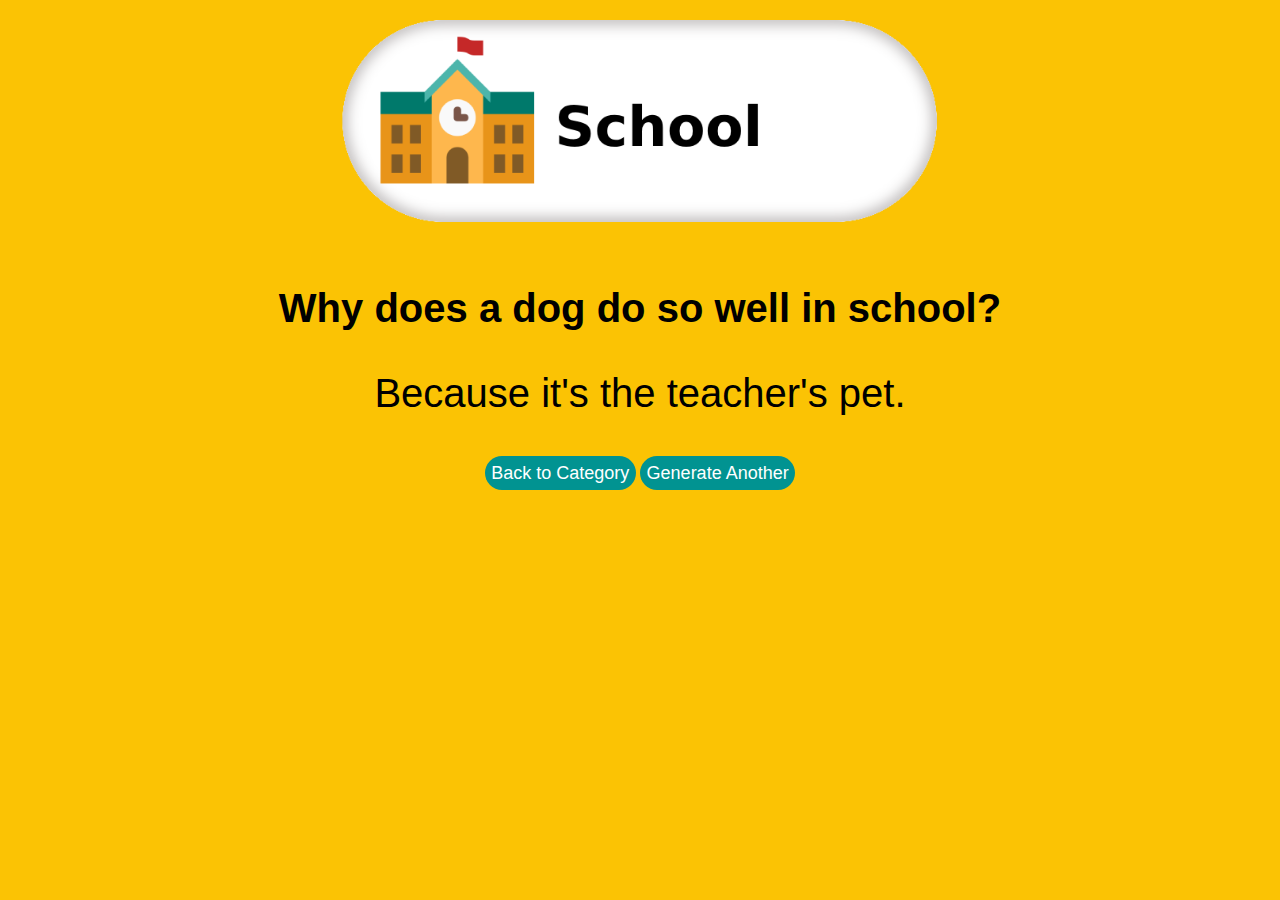
<file: htmlFiles/school.html>
<!DOCTYPE html>
<html lang="en">
<head>
    <meta charset="UTF-8">
    <meta name="viewport" content="width=device-width, initial-scale=1.0">
    <title>School Jokes</title>
    <style>
        html{
            background-color: rgb(251,195,4);
        }
        #joke p {
            font-size: 40px; 
        }
        body {
            font-family: Arial, sans-serif;
            margin: 0;
            padding: 0;
        }
        .container {
            max-width: 800px;
            margin: 0 auto;
            padding: 20px;
            text-align: center;
        }
        img {
            max-width: 75%;
            height: auto;
            margin-bottom: 20px;
        }
        #backToCategoryBtn{
            width: max-content;
            background-color: rgb(1, 147, 145);
            color: white;
            border-radius: 25px;
            font-size: large;
            border: 1px solid transparent;
            padding: .3em;
            cursor: pointer;
        }
        #refresh{
            width: max-content;
            background-color: rgb(1, 147, 145);
            color: white;
            border-radius: 25px;
            font-size: large;
            border: 1px solid transparent;
            padding: .3em;
            cursor: pointer;  
        }  
    </style>
</head>
<body>
    <div class="container">
        <img src="../images/school.png" alt="School">
        <div id="joke"></div>
        <button id="backToCategoryBtn">Back to Category</button>
        <button id="refresh" onclick="refreshPage()">Generate Another</button>
    </div>
    <script>
        document.getElementById("backToCategoryBtn").addEventListener("click", function() {
        window.location.href = "../index.html";
    });
        document.addEventListener("DOMContentLoaded", function() {
            // Code to execute after the DOM is fully loaded
            fetch('../jokes.json')
                .then(response => response.json())
                .then(data => {
                    // Filter jokes for this category
                    const categoryJokes = data.filter(joke => joke.category === 'school');
                    if (categoryJokes.length > 0) {
                        // Select a random joke
                        const randomJoke = categoryJokes[Math.floor(Math.random() * categoryJokes.length)];
                        // Display the joke in the DOM
                        document.getElementById('joke').innerHTML = `
                            <p><strong>${randomJoke.setup}</strong></p>
                            <p>${randomJoke.punchline}</p>
                        `;
                    } else {
                        // No jokes found for this category
                        document.getElementById('joke').innerHTML = "No jokes found for this category.";
                    }
                })
                .catch(error => {
                    console.error('Error fetching jokes:', error);
                });
        });
        function refreshPage() {
      location.reload();
    }
    </script>
    <script src="../script.js"></script>
</body>
</html>
</file>
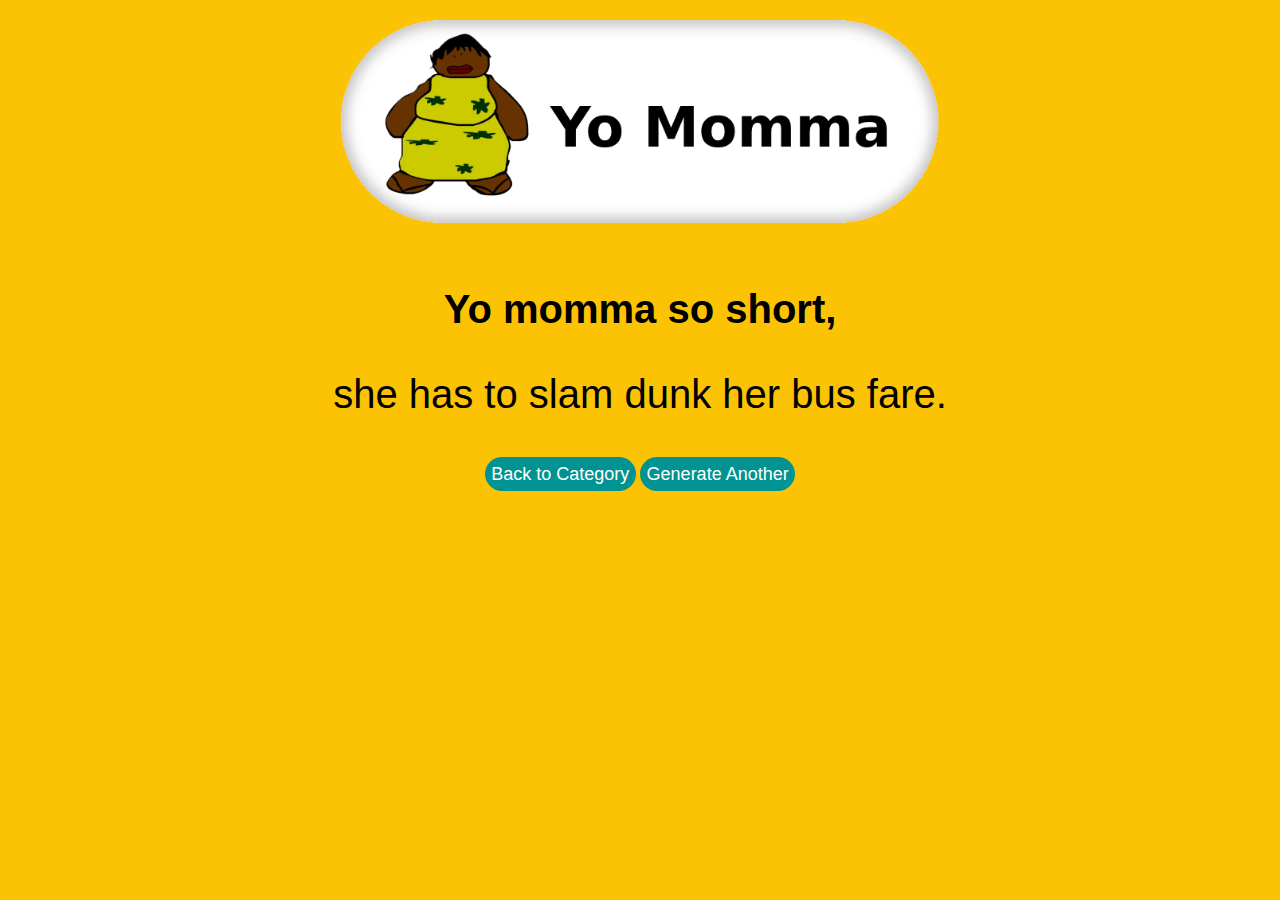
<file: htmlFiles/yo_momma.html>
<!DOCTYPE html>
<html lang="en">
<head>
    <meta charset="UTF-8">
    <meta name="viewport" content="width=device-width, initial-scale=1.0">
    <title>Yo Momma Jokes</title>
    <style>
        html{
            background-color: rgb(251,195,4);
        }
        #joke p {
            font-size: 40px; 
        }
        body {
            font-family: Arial, sans-serif;
            margin: 0;
            padding: 0;
        }
        .container {
            max-width: 800px;
            margin: 0 auto;
            padding: 20px;
            text-align: center;
        }
        img {
            max-width: 75%;
            height: auto;
            margin-bottom: 20px;
        }
        #backToCategoryBtn{
            width: max-content;
            background-color: rgb(1, 147, 145);
            color: white;
            border-radius: 25px;
            font-size: large;
            border: 1px solid transparent;
            padding: .3em;
            cursor: pointer;
        }
        #refresh{
            width: max-content;
            background-color: rgb(1, 147, 145);
            color: white;
            border-radius: 25px;
            font-size: large;
            border: 1px solid transparent;
            padding: .3em;
            cursor: pointer;  
        }  
    </style>
</head>
<body>
    <div class="container">
        <img src="../images/yo_momma.png" alt="Yo Momma">
        <div id="joke"></div>
        <button id="backToCategoryBtn">Back to Category</button>
        <button id="refresh" onclick="refreshPage()">Generate Another</button>
    </div>
    <script>
        document.getElementById("backToCategoryBtn").addEventListener("click", function() {
        window.location.href = "../index.html";
    });
        document.addEventListener("DOMContentLoaded", function() {
            // Code to execute after the DOM is fully loaded
            fetch('../jokes.json')
                .then(response => response.json())
                .then(data => {
                    // Filter jokes for this category
                    const categoryJokes = data.filter(joke => joke.category === 'yo_momma');
                    if (categoryJokes.length > 0) {
                        // Select a random joke
                        const randomJoke = categoryJokes[Math.floor(Math.random() * categoryJokes.length)];
                        // Display the joke in the DOM
                        document.getElementById('joke').innerHTML = `
                            <p><strong>${randomJoke.setup}</strong></p>
                            <p>${randomJoke.punchline}</p>
                        `;
                    } else {
                        // No jokes found for this category
                        document.getElementById('joke').innerHTML = "No jokes found for this category.";
                    }
                })
                .catch(error => {
                    console.error('Error fetching jokes:', error);
                });
        });
        function refreshPage() {
      location.reload();
    }
    </script>
    <script src="../script.js"></script>
</body>
</html>
</file>
<file: styles.css>
html{
    background-color: rgb(251,195,4);
}

h1{
    font-size: 75px;
}

.container-main {
    max-width: 1200px;
    margin: -2% auto 0; 
    padding: 0;
    text-align: center; 
}

.image-wrapper {
    display: flex;
    flex-wrap: wrap;
    justify-content: center;
    margin-top: 0px;
    gap: 10px; 
}


.image-wrapper img {
    max-width: 100%;
    margin: 0px;
    cursor: pointer;
}

@media only screen and (max-width: 767px) {
    .image-wrapper img {
        width: calc(100% - 10px);
        margin-bottom: 10px; 
    }
}

@media only screen and (min-width: 768px) and (max-width: 991px) {
    .image-wrapper img {
        width: calc(50% - 10px); 
    }
}


@media only screen and (min-width: 992px) and (max-width: 1199px) {
    .image-wrapper img {
        width: calc(33.33% - 10px); 
    }
}

@media only screen and (min-width: 1200px) {
    .image-wrapper img {
        width: calc(25% - 10px); 
    }
}
</file>
